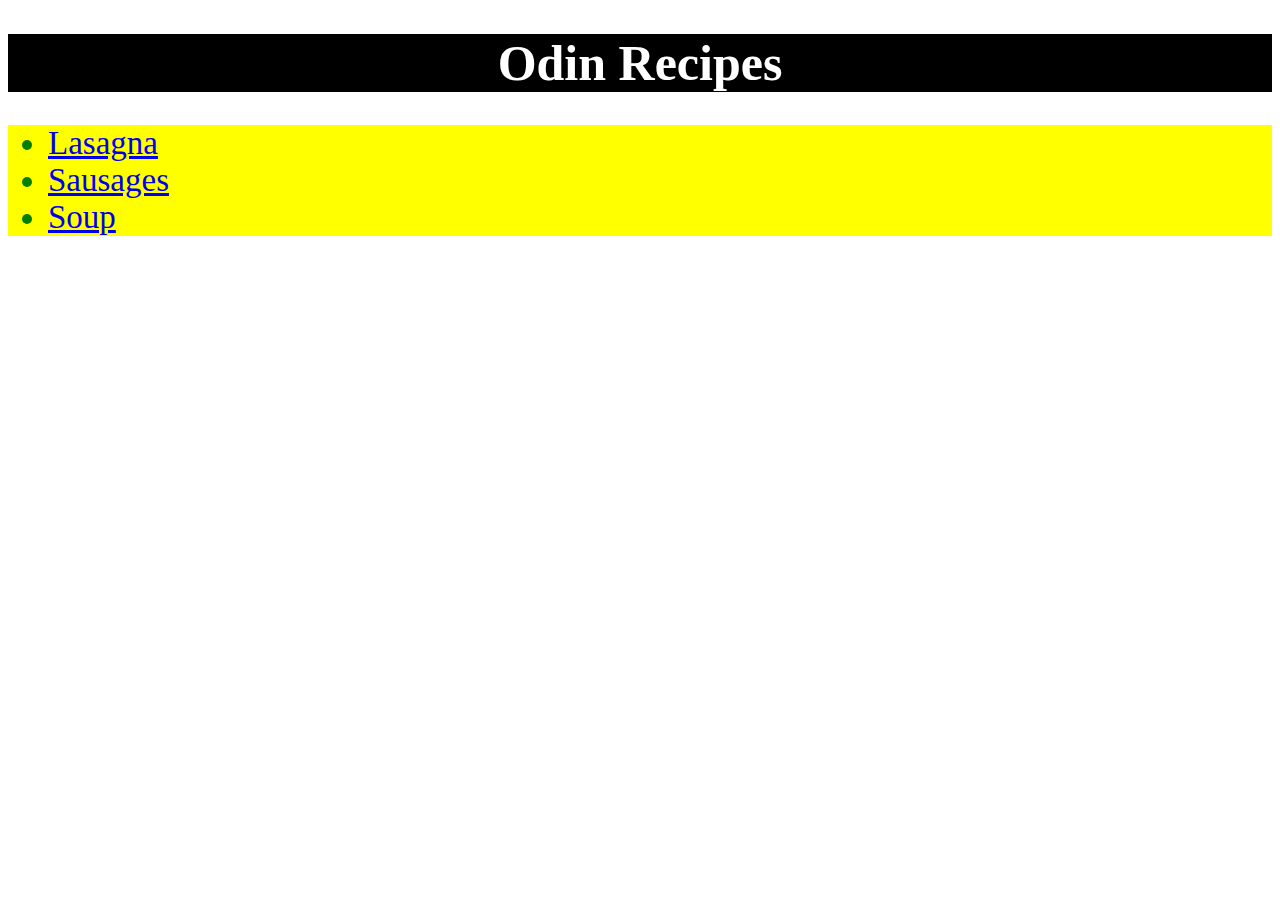
<file: index.html>
<!DOCTYPE html>

<html lang="en">
	<head>
		<meta charset="UTF-8">
		<title>Recipe book</title>
		<link rel="stylesheet" href="./styles/styles.css">
	</head>

	<body>
		<h1>Odin Recipes</h1>
		<p>
			<ul>
				<li><a href="./recipes/lasagna.html">Lasagna</a>
				<li><a href="./recipes/sausages.html">Sausages</a>
				<li><a href="./recipes/soup.html">Soup</a>
			</ul>
		</p>	
	</body>
</html>
</file>
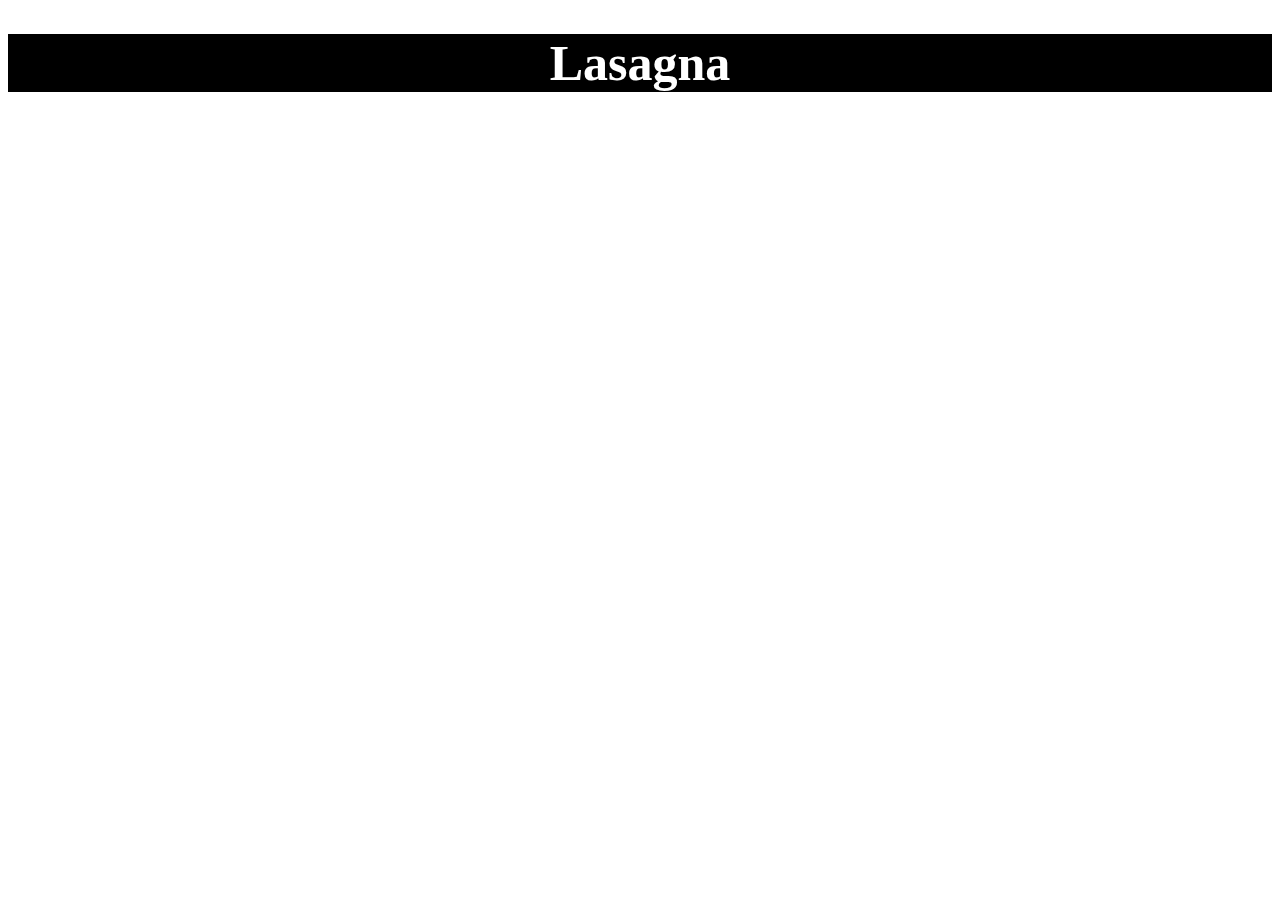
<file: recipes/lasagna.html>
<!DOCTYPE html>

<html lang="en">
	<head>
		<meta charset="UTF-8">
		<title>Lasagna Recipe</title>
		<link rel="stylesheet" href="../styles/styles.css">
	</head>

	<body>
		<h1>Lasagna</h1>
	</body>
</html>
</file>
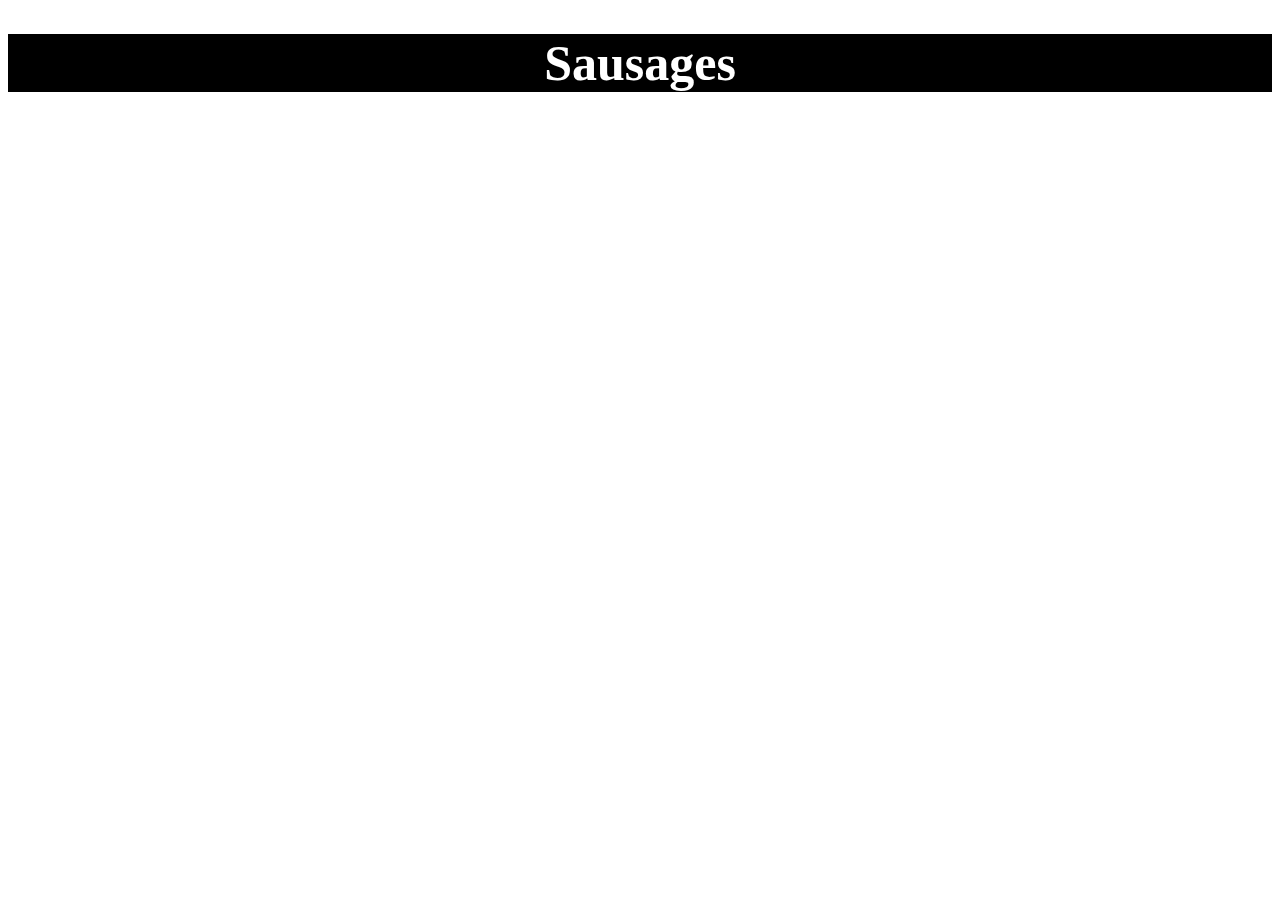
<file: recipes/sausages.html>
<!DOCTYPE html>

<html lang="en">
	<head>
		<meta charset="UTF-8">
		<title>Sausages Recipe</title>
		<link rel="stylesheet" href="../styles/styles.css">
	</head>

	<body>
		<h1>Sausages</h1>
	</body>
</html>
</file>
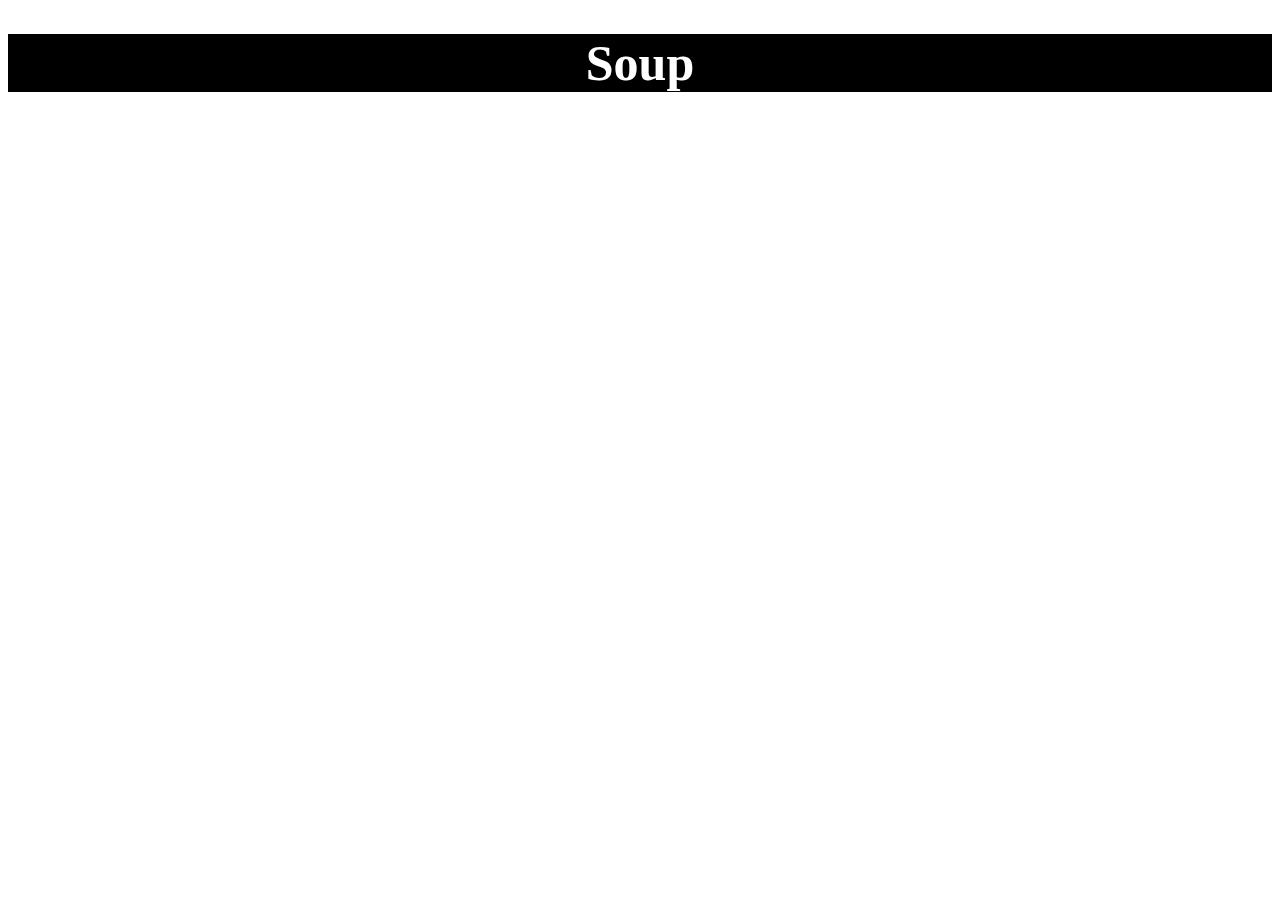
<file: recipes/soup.html>
<!DOCTYPE html>

<html lang="en">
	<head>
		<meta charset="UTF-8">
		<title>Soup Recipe</title>
		<link rel="stylesheet" href="../styles/styles.css">
	</head>

	<body>
		<h1>Soup</h1>
	</body>
</html>
</file>
<file: styles/styles.css>
ul{
background-color: yellow;
color: green;
font-size: 33px;
font-family: Cursive;
}

h1{
text-align: center;
background-color: black;
color: white;
font-family: Tahoma;
font-size: 50px;
}
</file>
